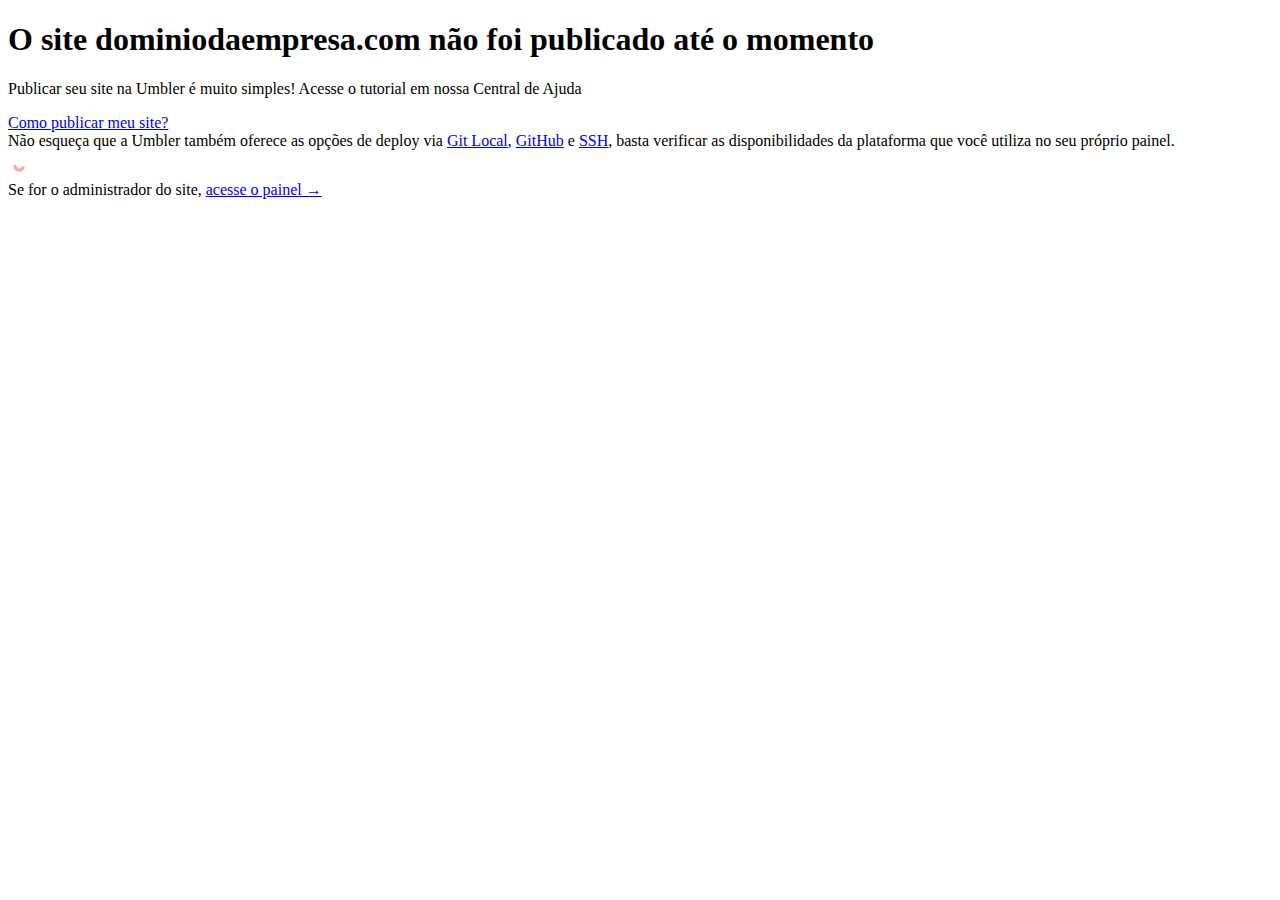
<file: temporary.html>
<!DOCTYPE html>
<html>
<head>
    <title data-i18n="[html]temporary_page.title">Site não publicado</title>
    <meta charset="utf-8">
    <meta http-equiv="X-UA-Compatible" content="IE=edge,chrome=1">
    <meta name="viewport" content="width=device-width, initial-scale=1.0">
    <meta name="robots" content="noindex, follow">

    <link href="//fonts.googleapis.com/css?family=Lato:300,400,700" rel="stylesheet">
    <link rel="stylesheet" href="//static.umbler.com/umbootstrap/themes/umbler-app/dist/css/theme.min.css">
    <link href="//static.umbler.com/umbler/errorpages/error-pages-v2.css" rel="stylesheet">
</head>

<body class="page-status wrapper bg-primary">
    <div class="content">
        <div class="container">
            <header data-i18n="[html]temporary_page.header" class="mt-5">
                <h1 class="display-4 text-xs-center mb-4 font-light text-white mb-4">O site <strong id="site">dominiodaempresa.com</strong> não foi publicado até o momento</h1>
            </header>
            <div class="flex-xs flex-xs-center">
                <div class="col-md-9 col-lg-6">
                    <div data-i18n="[html]temporary_page.description" class="mb-4">
                        <p class="h3 text-primary-lighter font-normal">Publicar seu site na Umbler é muito simples! Acesse o tutorial em nossa Central de Ajuda</p>
                        <a rel="nofollow" href="http://help.umbler.com/hc/pt-br/articles/202385755-Publicando-um-site-FTPS" class="btn btn-success btn-lg mt-2">Como publicar meu site?</a>
                    </div>
                    <div data-i18n="[html]temporary_page.help" class="alert alert-info text-xs-left">
                        Não esqueça que a Umbler também oferece as opções de deploy via <a href="//blog.umbler.com/br/deploy-de-aplicacoes-via-git/" class="text-underline" target="_blank">Git Local</a>, <a href="//blog.umbler.com/br/do-github-a-umbler-em-apenas-um-push/" class="text-underline" target="_blank">GitHub</a> e <a href="//help.umbler.com/hc/pt-br/articles/205613805-Configurando-e-acessando-o-SSH" class="text-underline" target="_blank">SSH</a>, basta verificar as disponibilidades da plataforma que você utiliza no seu próprio painel.
                    </div>
                </div>
            </div>

        </div>
    </div>

    <div class="footer">
        <a href="//www.umbler.com" taget="_blank" rel="nofollow">
            <svg id="umbler-logo" xmlns="http://www.w3.org/2000/svg" width="100" viewBox="0 0 917.13 251.76"><title>umbler-logo-light-bg</title><path d="M907.75,72.06c-22.43-.19-86.06,2.85-86.06,46.74,0,11.56,0,124.2,0,124.28a9.31,9.31,0,0,0,9.29,8.64h18.65a9.32,9.32,0,0,0,9.32-9.26V129.85c0-7.54.47-22.14,36.66-22.14,4.31,0,6.67-1.25,9.3-4.6a133.7,133.7,0,0,0,10.64-15.58C920.07,80.12,914.11,72.12,907.75,72.06Z" fill="#ffffff"/><path d="M784,201.66c-3.18-3.18-9.6-5-15.07.76a54.35,54.35,0,0,1-78.87-6.53c22-5.44,76-22.17,96.72-39.19,17.22-14.13,25.68-33,8.45-57C779,77,754.88,72.05,732.59,72.05c-.44,0-.88,0-1.32,0a89.43,89.43,0,0,0-55.52,20.28,90.39,90.39,0,0,0-24,30.4,89.83,89.83,0,0,0,80.87,129c14.19,0,37.42-4.68,58.43-21.67l4.94-4.95a8.79,8.79,0,0,0-.43-12Zm-88.09-80c9.68-8.83,23.53-15.31,37.64-15.31,9.39,0,19.42.86,25,7.67,2.93,3.59,2.38,9.64-.33,13.81-9.52,14.65-67.9,29.24-80,31.22A54.33,54.33,0,0,1,695.93,121.67Z" fill="#ffffff"/><path d="M615.71,251.75H598.44a10,10,0,0,1-10-10V10.08a10,10,0,0,1,10-10h17.27a10,10,0,0,1,10,10V241.75A10,10,0,0,1,615.71,251.75Z" fill="#ffffff"/><path d="M571.46,115c0-55.46-55.65-45.79-95.33-33.3V10a10,10,0,0,0-10-10H448.67a10,10,0,0,0-10,10V213.06c0,6.43,3.67,16.71,11.57,21,14.11,7.65,121.22,47.36,121.22-25.27Zm-37.58,76.43c0,7.82-2.94,14.95-9.42,19.57-12.15,8.67-35.09-.88-41.4-4.49-3.52-2-6.94-4.87-6.94-9.14V126.42c0-4.28,3.41-7.13,6.94-9.14,6.31-3.61,29.25-13.16,41.4-4.49,6.48,4.62,9.42,11.75,9.42,19.57Z" fill="#ffffff"/><path d="M126.58,154.6a25.21,25.21,0,0,1-48.2-4.71,24.87,24.87,0,0,1-.42-3.7,7.07,7.07,0,0,0-5.78-6.78l-12-2.12A8,8,0,0,0,50.76,145q0,.12,0,.24a52.4,52.4,0,0,0,101.73,17.68,8,8,0,0,0-6.19-10.45l-12-2.12A7,7,0,0,0,126.58,154.6Z" fill="#fca4ae"/><path d="M356,75.69,324.65,88.52C310.39,62.31,275.71,76,274.7,76.58l-45,16.34c-4,1.2-8.17,6-8.17,12.44V241.71a10,10,0,0,0,10,10H249a10,10,0,0,0,10-10V121.12c0-4.29,3.41-7.16,6.94-9.18,6.31-3.63,19.53-11.16,27.57-5.18,6.39,4.75,9.42,11.8,9.42,19.65V241.71a10,10,0,0,0,10,10h17.46a10,10,0,0,0,10-10V121.12c0-4.29,3.41-7.16,6.93-9.18,6.31-3.63,19.53-11.16,27.57-5.18,6,4.47,9.28,9.82,9.28,16.54V241.71a10,10,0,0,0,10,10h17.46a10,10,0,0,0,10-10V121.12C421.66,97.34,400.81,60.31,356,75.69Z" fill="#ffffff"/><path d="M175.55,112.82A10,10,0,0,0,169.13,124a83.62,83.62,0,0,1,1.25,14.43c0,41.66-30.48,75.43-68.09,75.43S34.2,180.09,34.2,138.44A81,81,0,0,1,45.33,97.09a10,10,0,0,0-1.49-12.24L32.76,73.77a10,10,0,0,0-15.62,1.87A121.57,121.57,0,0,0,0,138.44C0,201,45.8,251.75,102.29,251.75S204.58,201,204.58,138.44a125.5,125.5,0,0,0-2.1-22.94,10,10,0,0,0-13.27-7.65Z" fill="#ffffff"/></svg>
        </a>
        <div data-i18n="[html]temporary_page.footer">
            Se for o administrador do site, <a href="//app.umbler.com/" target="_blank" class="text-white">acesse o painel →</a>
        </div>
    </div>

</body>

<script src="//static.umbler.com/umbler/errorpages/jquery-1.8.2.min.js"></script>
<script src="//static.umbler.com/umbler/errorpages/i18next-1.7.4.min.js"></script>
<script src="//static.umbler.com/umbler/errorpages/error_page_translate-v2.js"></script>
</html>
</file>
